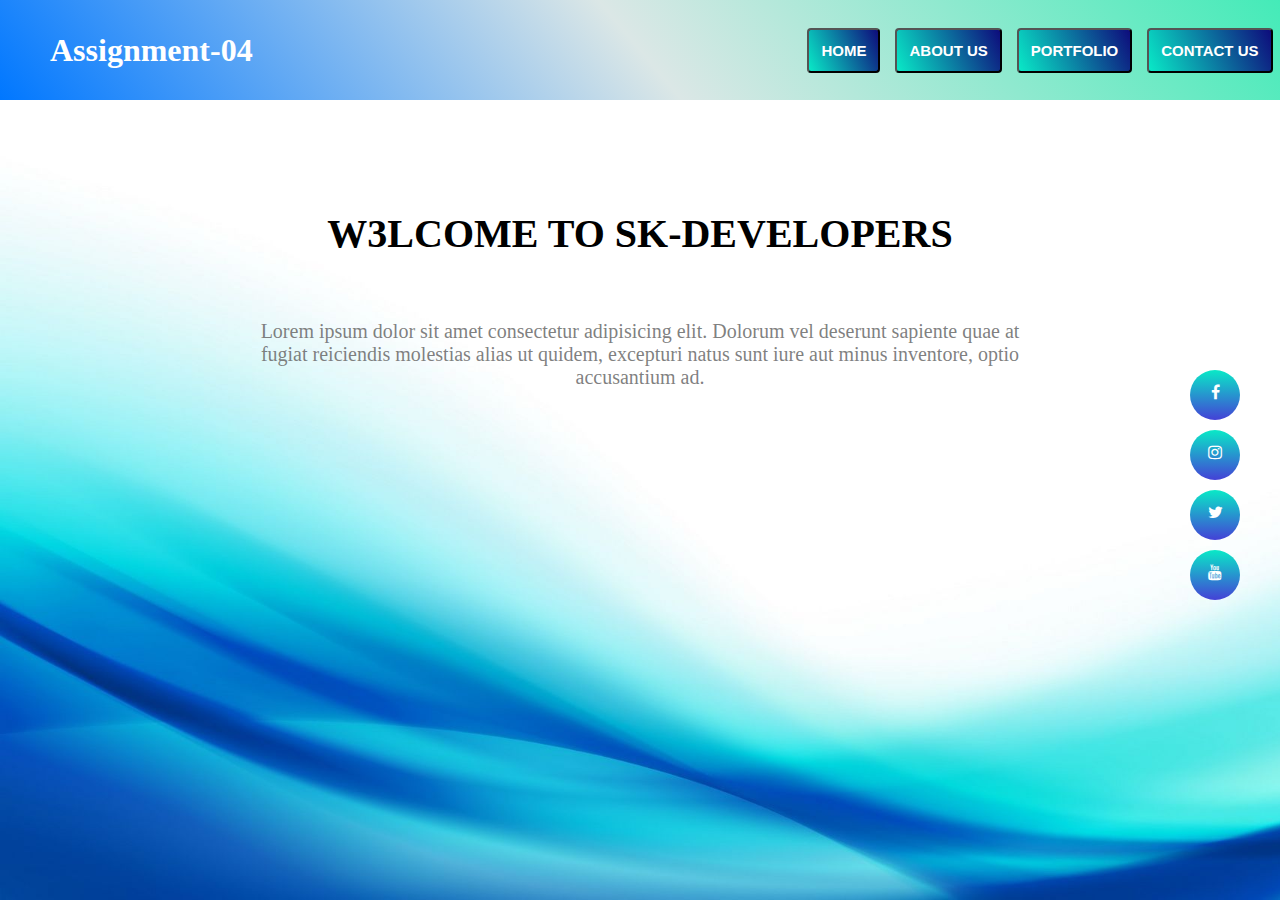
<file: index.html>
<!DOCTYPE html>
<html lang="en">
<head>
    <meta charset="UTF-8">
    <meta name="viewport" content="width=device-width, initial-scale=1.0">
    <meta http-equiv="X-UA-Compatible" content="ie=edge">
    <title>SK-Developers</title>
    <link rel="stylesheet" href="style.css">
    <!-- <link rel="stylesheet" href="https://cdnjs.cloudflare.com/ajax/libs/font-awesome/4.7.0/css/font-awesome.min.css" integrity="sha256-eZrrJcwDc/3uDhsdt61sL2oOBY362qM3lon1gyExkL0=" crossorigin="anonymous" /> -->
    <!-- <link rel="stylesheet" href="https://cdnjs.cloudflare.com/ajax/libs/font-awesome/4.7.0/css/font-awesome.css" integrity="sha256-NuCn4IvuZXdBaFKJOAcsU2Q3ZpwbdFisd5dux4jkQ5w=" crossorigin="anonymous" /> -->
    <link rel="stylesheet" href="https://cdnjs.cloudflare.com/ajax/libs/font-awesome/4.7.0/css/font-awesome.min.css">


</head>
<body>
    <div class="main">
        <header>
            <nav>
                <div class="logo">
                    <h1>Assignment-04</h1>
                </div>
                <div class="menu">
                    <ul>
                        <li><input type=button onClick="location.href='index.html'" value='Home'> </li>
                        <li><input type=button onClick="location.href='about.html'" value='About Us'></li>
                        <li><input type=button onClick="location.href='portfolio.html'" value='Portfolio'></li>
                        <li><input type=button onClick="location.href='contact.html'" value='Contact Us'></li>

                        <!-- <li><button> Home</button></li>
                        <li><button> About Us</button></li>
                        <li><button>Portfolio</button></li>
                        <li><button> Contanct Us</button></li> -->
                    </ul>
                </div>
            </nav>
            <section>
                <div class="center">
                    <h1>W3LCOME TO SK-DEVELOPERS</h1>
                    <p>Lorem ipsum dolor sit amet consectetur adipisicing elit. Dolorum vel deserunt sapiente quae at fugiat reiciendis molestias alias ut quidem, excepturi natus sunt iure aut minus inventore, optio accusantium ad.</p>
                </div>
            </section>
            <div class="social_network">
                <div class="fa_icons">
                    <a href="https://www.facebook.com/shaheerkhan43" target="_table">
                        <i class="fa fa-facebook goo" aria-hidden="true"></i>
                    </a>
                </div>
                <div class="fa_icons">
                    <a href="https://www.instagram.com/shaheer.khan.sk" target="_table">
                        <i class="fa fa-instagram goo" aria-hidden="true"></i>
                    </a>
                </div>
                <div class="fa_icons">
                    <a href="#" class="a">
                        <i class="fa fa-twitter goo" aria-hidden="true"></i>
                    </a>
                </div>
                <div class="fa_icons">
                    <a href="https://www.youtube.com/channel/UCi_BukspZyevaF0bpK9VhPw" target="_table">
                        <i class="fa fa-youtube goo" aria-hidden="true"></i>
                    </a>
                </div>
            </div>
        </header>
    </div>
</body>
</html>
</file>
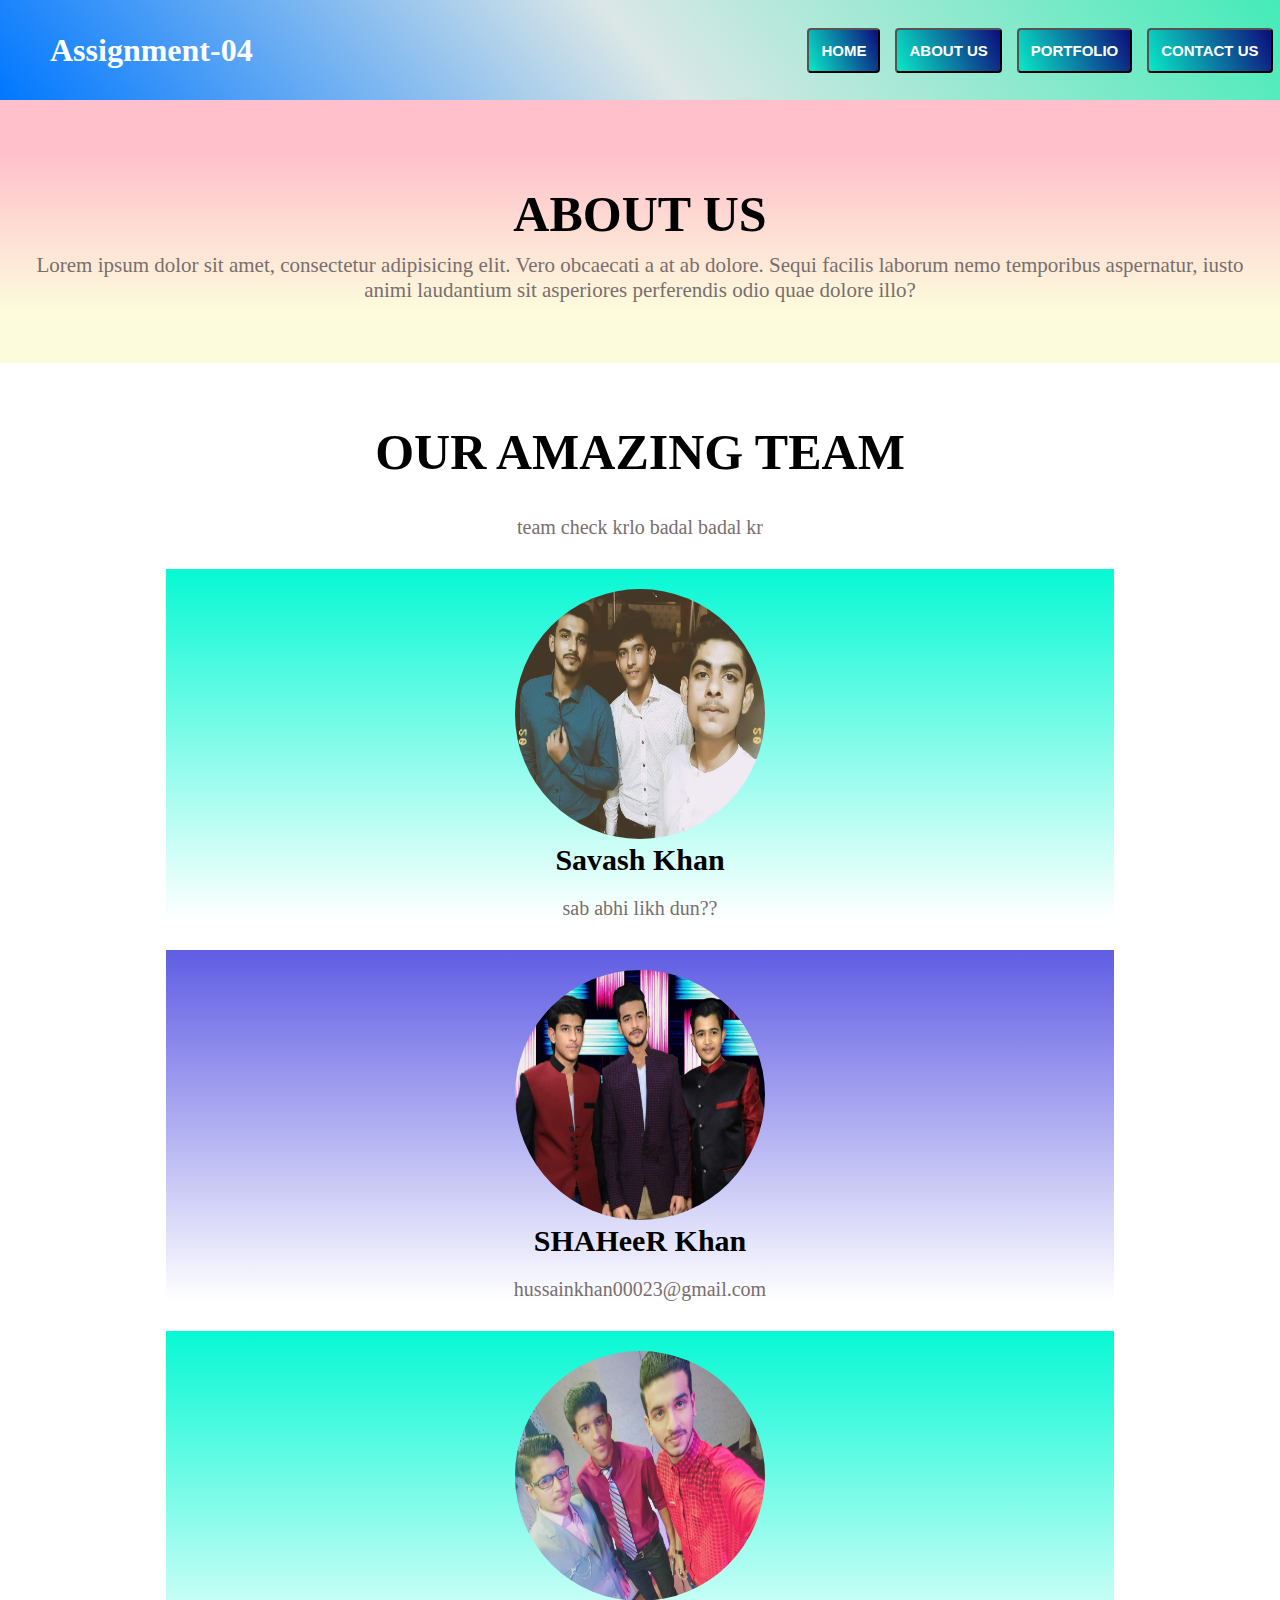
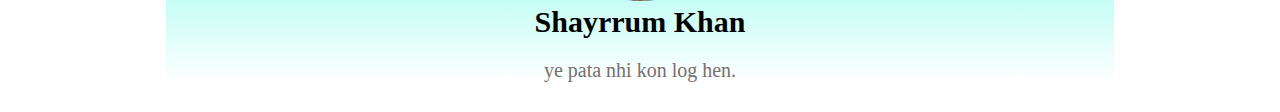
<file: about.html>
<!DOCTYPE html>
<html lang="en">

<head>
    <meta charset="UTF-8">
    <meta name="viewport" content="width=device-width, initial-scale=1.0">
    <meta http-equiv="X-UA-Compatible" content="ie=edge">
    <title>SK-Developers</title>
    <link rel="stylesheet" href="style.css">
    <!-- <link rel="stylesheet" href="https://maxcdn.bootstrapcdn.com/bootstrap/4.4.1/css/bootstrap.min.css"> -->



</head>

<body>
    <header>
        <nav>
            <div class="logo">
                <h1>Assignment-04</h1>
            </div>
            <div class="menu">
                <ul>
                    <li><input type=button onClick="location.href='index.html'" value='Home'> </li>
                    <li><input type=button onClick="location.href='about.html'" value='About Us'></li>
                    <li><input type=button onClick="location.href='portfolio.html'" value='Portfolio'></li>
                    <li><input type=button onClick="location.href='contact.html'" value='Contact Us'></li>
                </ul>
            </div>
        </nav>
    </header>

    <div class="about-us">
        <h1>ABOUT US</h1>
        <p>
            Lorem ipsum dolor sit amet, consectetur adipisicing elit. Vero obcaecati a at ab dolore. Sequi facilis
            laborum nemo temporibus aspernatur, iusto animi laudantium sit asperiores perferendis odio quae dolore illo?
        </p>
    </div>
    <section class="our-team">

        <div class="team">
            <div class="teamcolor">

                <h1>OUR AMAZING TEAM</h1>
                <p>team check krlo badal badal kr</p>
            </div>

            <div class="teamsetting">

                <div class="fig1">

                    <figure class="figure">
                        <img src="images/profile5.jpg" alt="photo" class="figure-img img-fluid rounded-circle"
                            height="250px" width="250px">
                        <figcaption>
                            <h4>Savash Khan</h4>
                            <p class="figure-caption">sab abhi likh dun??</p>
                        </figcaption>
                    </figure>

                </div>

                <div class="fig2">

                    <figure class="figure">
                        <img src="images/profile.jpg" alt="photo" class="figure-img img-fluid rounded-circle"
                            height="250px" width="250px">
                        <figcaption>
                            <h4>SHAHeeR Khan</h4>
                            <p class="figure-caption">hussainkhan00023@gmail.com</p>
                        </figcaption>
                    </figure>

                </div>

                <div class="fig3">

                    <figure class="figure">
                        <img src="images/profile3.jpg" alt="photo" class="figure-img img-fluid rounded-circle"
                            height="250px" width="250px">
                        <figcaption>
                            <h4>Shayrrum Khan</h4>
                            <p class="figure-caption">ye pata nhi kon log hen.</p>
                        </figcaption>
                    </figure>

                </div>

            </div>

        </div>

    </section>



    <!-- 
    <script src="https://ajax.googleapis.com/ajax/libs/jquery/3.4.1/jquery.min.js"></script>

    <script src="https://cdnjs.cloudflare.com/ajax/libs/popper.js/1.16.0/umd/popper.min.js"></script>

    <script src="https://maxcdn.bootstrapcdn.com/bootstrap/4.4.1/js/bootstrap.min.js"></script>

    <link rel="stylesheet" href="https://cdnjs.cloudflare.com/ajax/libs/font-awesome/4.7.0/css/font-awesome.min.css">

    <script src='https://kit.fontawesome.com/a076d05399.js'></script> -->
</body>

</html>
</file>
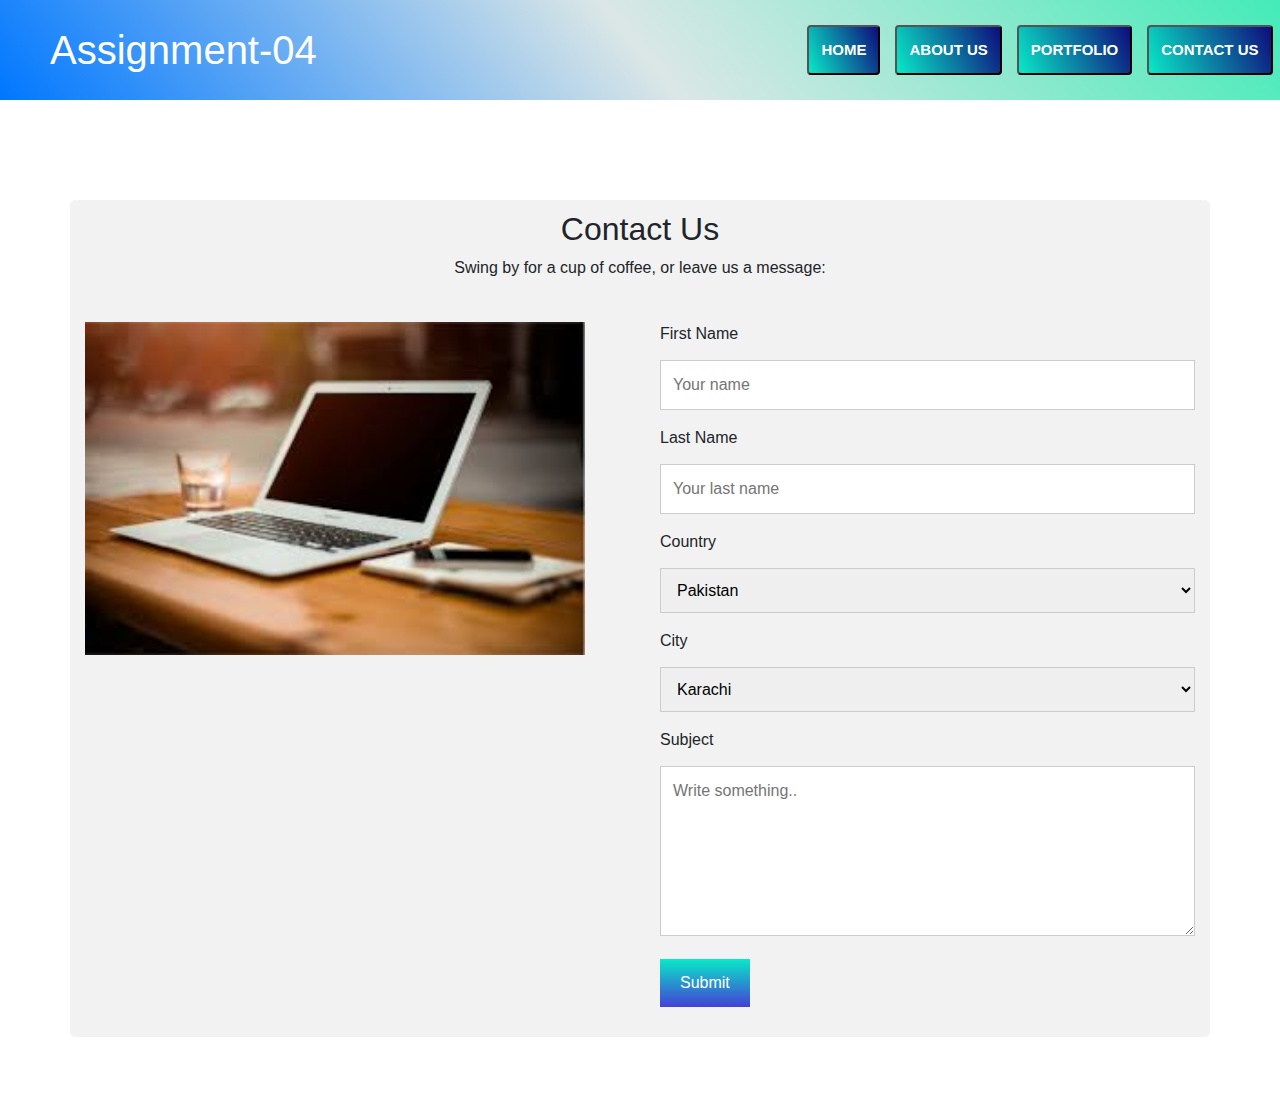
<file: contact.html>
<!DOCTYPE html>
<html lang="en">

<head>
    <meta charset="UTF-8">
    <meta name="viewport" content="width=device-width, initial-scale=1.0">
    <meta http-equiv="X-UA-Compatible" content="ie=edge">
    <title>SK-Developers</title>
    <link rel="stylesheet" href="https://maxcdn.bootstrapcdn.com/bootstrap/4.4.1/css/bootstrap.min.css">
    <link rel="stylesheet" href="style.css">


</head>

<body>
    <header>
        <nav>
            <div class="logo">
                <h1>Assignment-04</h1>
            </div>
            <div class="menu">
                <ul>
                    <li><input type=button onClick="location.href='index.html'" value='Home'> </li>
                    <li><input type=button onClick="location.href='about.html'" value='About Us'></li>
                    <li><input type=button onClick="location.href='portfolio.html'" value='Portfolio'></li>
                    <li><input type=button onClick="location.href='contact.html'" value='Contact Us'></li>
                </ul>
            </div>
        </nav>
    </header>


    <section class="contact">
        <div class="container">
            <div class="text-center">
                <h2>Contact Us</h2>
                <p>Swing by for a cup of coffee, or leave us a message:</p>
            </div>
            <div class="row">
                <div class="column">
                    <img src="images/agnmm44.jpg" width="500px" alt="image" class="imageform">
                </div>
                <div class="column">
                    <form action="">
                        <label for="fname">First Name</label>
                        <input type="text" id="fname" name="firstname" placeholder="Your name">

                        <label for="lname">Last Name</label>
                        <input type="text" id="lname" name="lastname" placeholder="Your last name">

                        <label for="Country">Country</label>
                        <select id="country" name="country">
                            <option value="Pakistan">Pakistan</option>
                            <option value="Turkey">Turkey</option>
                        </select>

                        <label for="City">City</label>
                        <select id="city" name="city">
                            <option value="Karachi">Karachi</option>
                            <option value="Islamabad">Islamabad</option>
                            <option value="Lahore">Lahore</option>
                            <option value="Multan">Multan</option>
                            <option value="Quetta">Quetta</option>
                            <option value="Hyderabad">Hyderabad</option>
                            <option value="Sukkur">Sukkur</option>
                            <option value="Istanbul">Istanbul</option>
                            <option value="Ankara">Ankara</option>
                            <option value="Izmir">Izmir</option>
                            <option value="Konya">Konya</option>
                            <option value="Bodrum">Bodrum</option>
                            <option value="Sivas">Sivas</option>
                            <option value="Bursa">Bursa</option>
                        </select>

                        <label for="subject">Subject</label>
                        <textarea id="subject" name="subject" placeholder="Write something.."
                            style="height:170px"></textarea>

                        <input type="submit" value="Submit">
                    </form>
                </div>
            </div>
        </div>
    </section>
</body>

</html>
</file>
<file: style.css>
*{padding: 0em; margin: 0em;}

.main {
    width: 100%;
    height: 100vh;
    background: url("images/agn44.jpg");
    background-size: cover;
}

/* .main:before {
    content: "";
    width: 520px;
    height: 550px;
    position: absolute;
    left: 0;
    bottom: 0;
    background-image: url("../../profile.jpg");
    background-size: 100% 100%;
    
} */

nav {
    width: 100%;
    height: 100px;
    display: flex;
    background: linear-gradient(50deg, rgb(0, 119, 255), rgb(219, 231, 230),rgb(68, 235, 184) );
}

.logo{
    width: 100%;
    height: 50%;
}

.logo h1 {
    line-height: 100px;
    padding-left: 50px;
    color: white;
}

.menu {
        width: 60%;
        height: 100px;
}

.menu ul {
    width: 100%;
    height: 100px;
    display: flex;
    flex-direction: row;
    justify-content: space-around;
    align-items: center;
}

.menu ul li{
    list-style: none;
    font-size: 12px;
    font-weight: bold;
    text-transform: uppercase;
}
.menu ul li input {
    font-size: 15px;
    font-weight: bold;
    color: white;
    text-transform: uppercase;
    background: linear-gradient(65deg, #09e9c7, #0e0c7c);
    border-radius: 4px;
    padding: 12px;
    outline: none;
}

.menu ul li input:hover {
    background: linear-gradient(65deg, #0e0c7c, #09e9c7);
}

/* 
section{
    display: flex;
} */

.center h1 {
    font-size: 40px;
    font-weight: bold;
    height: 20px;
    color: black;
    text-align: center;
    margin-top: 70px;
    padding: 40px;
}

.center p{
    text-align: center;
    padding: 50px;
    font-size: 20px;
    color: rgba(105, 105, 105, 0.842);
    margin-left: 15%;
    margin-right: 15%;
}

.social_network {
    width: 100px;
    height: auto;
    position: absolute;
    right: 0;
    top: 40%;
}



.fa_icons{
    width: 50px;
    height: 50px;
    border-radius: 50%;
    /* background: linear-gradient(to bottom, #615cfd 0%, #d465ef 100%); */
    background: linear-gradient(to bottom,  #09e9c7 0%, #4441d6 100%);
    display: flex;
    justify-content: center;
    margin: 10px;
}

.fa_icons:hover {
    background: linear-gradient(to bottom, #4441d6 0%, #09e9c7 100%);
}

.goo {
    padding: 14px;
    color: white;
}

/* .fa_icons:nth-child(even){
    margin: 18px 0;
} */

/* ***************************************RESPONSIVE HOME*************************************** */

 @media screen and (min-width: 315px) and (max-width: 400px){

    /* body{
        width: auto;
    } */


    .menu {
        width: 80%;
        height: 100px;
        margin-right: 30px;
    }
    .menu ul li input {
        font-size: 9px;
        font-weight: bold;
        color: white;
        text-transform: uppercase;
        background: linear-gradient(65deg, #09e9c7, #0e0c7c);
        border-radius: 50px;
        padding: 5px;
    }
    
    .logo h1{
        line-height: 30px;
        padding-left: 10px;
        color: white;
        width: 30px;
        font-size: 18px;
    }


    .center h1 {
        font-size: 18px;
        font-weight: bold;
        height: 15px;
        color: black;
        text-align: center;
        margin-top: 10px;
        padding: 0px;
    }

    .center p{
        font-size: 15px;
    }

    .social_network {
        width: 70px;
        height: auto;
        position: absolute;
        right: 8px;
        top: 30%;
    }

    .fa_icons{
        width: 40px;
        height: 40px;
        border-radius: 50%;
        background: linear-gradient(to bottom,  #09e9c7 0%, #4441d6 100%);
        display: flex;
        justify-content: center;
        margin: 10px;  
    }

    .goo {
        padding: 10px;
        color: white;
    }

    .figure img{
        margin-top: 20px;
        border-radius: 50%;
        width: 100%;
    }
    .column img{
        width: 100%;
    }


 }





@media screen and (min-width:400px) and (max-width: 474px) {
    .main{
        width: 100%;
        height: 100vh;
        display: flex;
        background-size: cover;
    }
    .logo{
        width: 100%;
        height: 50%;
    }
    
    .logo h1 {
        line-height: 50px;
        padding-left: 10px;
        color: white;
    }
    .menu {
        width: 80%;
        height: 100px;
        margin-right: 30px;
}
    .menu ul li input {
        font-size: 9px;
        font-weight: bold;
        color: white;
        text-transform: uppercase;
        background: linear-gradient(65deg, #09e9c7, #0e0c7c);
        border-radius: 50px;
        padding: 5px;
    }

    .center h1 {
        font-size: 30px;
        font-weight: bold;
        height: 20px;
        color: black;
        text-align: center;
        margin-top: 30px;
        padding: 40px;
    }
    .social_network {
        width: 100px;
        height: auto;
        position: absolute;
        right: 0px;
        top: 35%;
    }

    .imageform {
        width: 100%;
    }

}


@media screen and (min-width: 475px) and (max-width: 574px) {
    .main{
        width: 100%;
        height: 100vh;
        display: flex;
        background-size: cover;
    }
    .logo{
        width: 100%;
        height: 50%;
    }
    
    .logo h1 {
        line-height: 100px;
        padding-left: 15px;
        color: white;
    }
    .menu {
        width: 80%;
        height: 100px;
        margin-right: 20px;
}
    .menu ul li input {
        font-size: 10px;
        font-weight: bold;
        color: white;
        text-transform: uppercase;
        background: linear-gradient(65deg, #09e9c7, #0e0c7c);
        border-radius: 20px;
        padding: 8px;
    }

    .center h1 {
        font-size: 40px;
        font-weight: bold;
        height: 20px;
        color: black;
        text-align: center;
        margin-top: 30px;
        padding: 40px;
    }
    .social_network {
        width: 100px;
        height: auto;
        position: absolute;
        right: 0px;
        top: 35%;
    }
    .imageform {
        width: 100%;
    }

}

@media screen and (min-width: 575px) and (max-width: 708px) {
    .main{
        width: 100%;
        height: 100vh;
        display: flex;
        background-size: cover;
    }
    .logo{
        width: 100%;
        height: 50%;
    }
    
    .logo h1 {
        line-height: 100px;
        padding-left: 25px;
        color: white;
    }
    .menu {
        width: 80%;
        height: 100px;
        margin-right: 22px;
}
    .menu ul li input {
        font-size: 12px;
        font-weight: bold;
        color: white;
        text-transform: uppercase;
        background: linear-gradient(65deg, #09e9c7, #0e0c7c);
        border-radius: 20px;
        padding: 10px;
    }

    .center h1 {
        font-size: 40px;
        font-weight: bold;
        height: 20px;
        color: black;
        text-align: center;
        margin-top: 30px;
        padding: 50px;
    }
    .social_network {
        width: 100px;
        height: auto;
        position: absolute;
        right: 0px;
        top: 35%;
    }

    
}



/* //////////////////////////////////////////ABOUT US PAGE////////////////////////////////////////////////// */
.about-us{
    /* height: 150px; */
    width: 100%;
    padding: 80px 0px 50px;
    background: linear-gradient(to bottom, pink 20%,rgb(252, 251, 220) 80%);
}

.about-us h1{
    margin: 5px;
    font-size: 50px;
    font-weight: bold;
    text-align: center;
}

.about-us p{
    /* margin: 0px 30% 30px 30%; */
    margin: 10px;
    font-size: 21px;
    color: rgb(121, 110, 110);
    justify-content: center;
    text-align: center;
}




/* ////////////////OUR AMAZING TEAM////////////////////// */
.team{
    margin-top: 60px;
}

.team h1{
    /* margin: 35px 31%; */
    margin: 35px;
    font-size: 50px;
    text-align: center;
}

.team p{
    margin-top: 20px;
    font-size: 20px;
    color: rgb(121, 110, 110);
    justify-content: center;
    text-align: center;
    margin-bottom: 30px;
}

.teamsetting{
    margin-left: 13%;
    margin-right: 13%;
}

.fig1 {
    text-align: center;
    background: linear-gradient(to bottom, #07f8d4,white);
}
.fig2 {
    text-align: center;
    background: linear-gradient(to bottom,#605de4, white);
}
.fig3 {
    text-align: center;
    background: linear-gradient(to bottom, #07f8d4,white);
}

.figure img{
    margin-top: 20px;
    border-radius: 50%;
}

.figure h4{
    font-size: 30px;
}


/* ////////////////////////////////////////PORTFOLIO PAGE/////////////////////////////////////////////// */

.portfolio {
    height: 1600px;
    width: 100%;
    padding: 100px 0px 50px;
}
.portfolio h1{
    margin: 30px;
    font-size: 50px;
}

.portfolio p{
    margin: 35px;
    font-size: 20px;
}

.card{
    margin: 20px;
}

/* .card p{
    margin: 10px;
} */


/* //////////////////////////////////////////////CONTACT US PAGE///////////////////////////////////////////////// */

.contact {
    height: 1000px;
    width: 100%;
    padding: 100px 0px 50px;
}
/* Style inputs */
input[type=text], select, textarea {
    width: 100%;
    padding: 12px;
    border: 1px solid #ccc;
    margin-top: 6px;
    margin-bottom: 16px;
    resize: vertical;
  }
  
  input[type=submit] {
    background: linear-gradient(to bottom,  #09e9c7 0%, #4441d6 100%);
    color: white;
    padding: 12px 20px;
    border: none;
    cursor: pointer;
  }
  
  input[type=submit]:hover {
    background: linear-gradient(to bottom, #4441d6 0%,#09e9c7 100%);
  }
  
  /* Style the container/contact section */
  .container {
    border-radius: 5px;
    background-color: #f2f2f2;
    padding: 10px;
  }
  
  /* Create two columns that float next to eachother */
  .column {
    float: left;
    width: 50%;
    margin-top: 6px;
    padding: 20px;
  }
  
  /* Clear floats after the columns */
  .row:after {
    content: "";
    display: table;
    clear: both;
  }
  
  /* Responsive layout - when the screen is less than 600px wide, make the two columns stack on top of each other instead of next to each other */
  @media screen and (max-width: 600px) {
    .column, input[type=submit] {
      width: 100%;
      margin-top: 0;
    }

}
</file>
